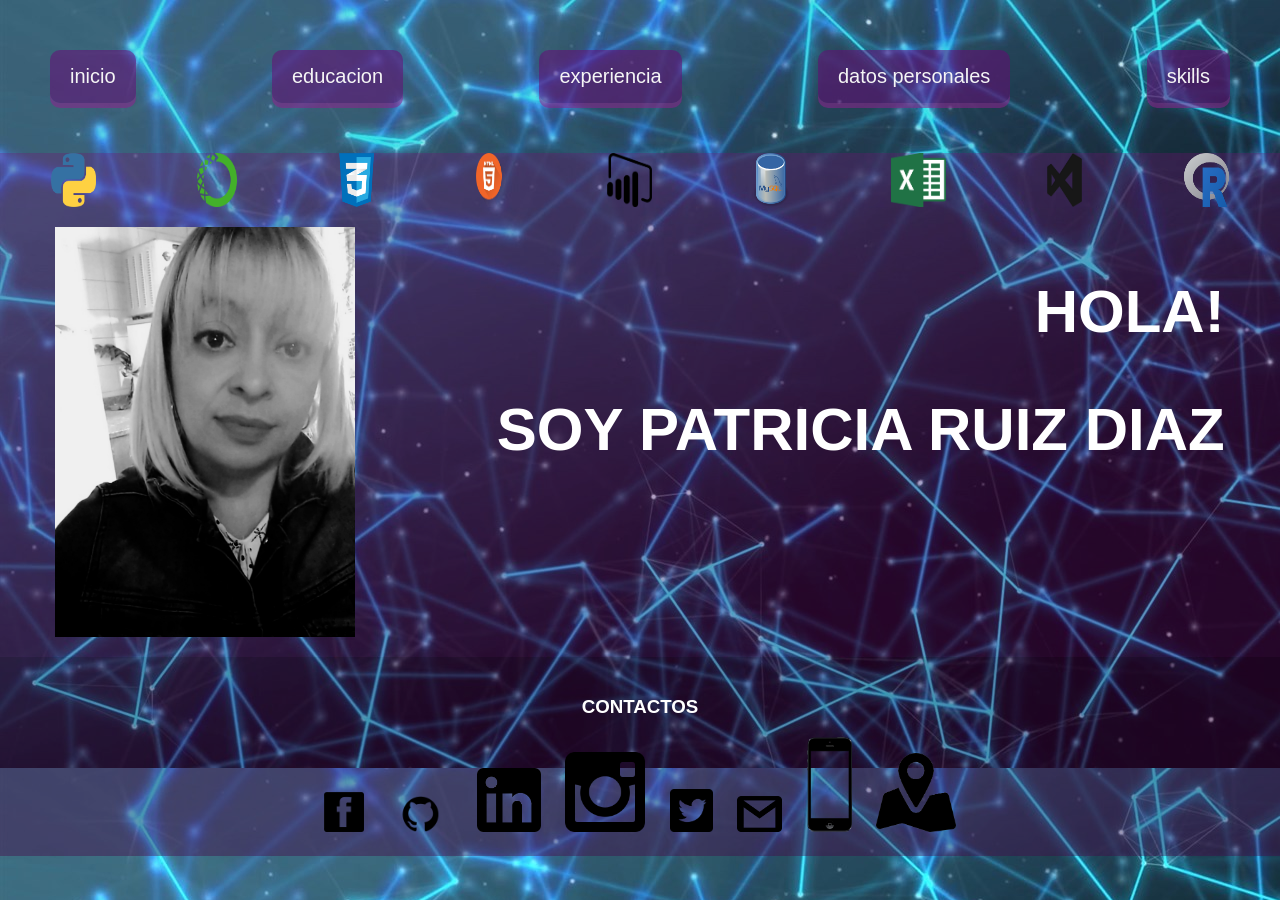
<file: index.html>
<doctype html>
<html lang="en">

<head>

    <meta charset="UTF-8">
    <meta name="viewport" content= "initial-scale=1.0", width=device-width>
    <meta http-equiv="X-UA-Compatible" content="ie=edge">

    <title>curriculum vitae PATRICIA RUIZ DIAZ </title>
    <link rel="stylesheet" type="text/css" href="style.css">
</head>


<body>
  
  <nav>
        <a target="_blank" class="botonenlacepag" href ="index.html">inicio</a>
        <a target="_blank" class="botonenlacepag" href ="educacion.html">educacion</a>
        <a target="_blank" class="botonenlacepag" href ="experiencia.html">experiencia</a>
        <a target="_blank" class="botonenlacepag" href ="datospersonales.html">datos personales</a>
        <a target="_blank" class="botonenlacepag" href ="skils.html">skills</a>
      
  </nav>
  <aside>
    <img src="logos/pythonlog.png" alt="python" width="45px"/>
    <img src="logos/anaconda.png" alt="anaconda" width="40px"/>
    <img src="logos/csslogo.png" alt="css" width="35px"/>
    <img src="logos/html5.png" alt="HTML" width="30px"/>
    <img src="logos/logopowerbi.png" alt="power bi" width="45px"/>
    <img src="logos/mysqllogo.png" alt="MySQL" width="35px"/>
    <img src="logos/excellog.png" alt="EXCEL" width="55px"/>
    <img src="logos/visuallog.png" alt="visualstudio" width="35px"/>
    <img src="logos/Rlog.png" alt="R" width="45px"/>
  </aside>
  
  
  
  <section class="contenedor">
    <div id="caja1">

      <img id="fotoperfil"  src="img/fotoperfilbn.jpg" 
      alt="foto perfil" />
    </div>    
    <br>
    <div id="caja2">
      <h1 id="titulocv" >HOLA!</h1> 
      <h1 id="titulocv" >SOY PATRICIA RUIZ DIAZ</h1>    
    </div>
  </section>
</body>

<footer>
<h3>CONTACTOS</h3>
<a href="https://es-la.facebook.com/patriciaruizdiaz2018" target="blank"><img src="logos/faclog.png" width="40"alt="logo facebook"></a>
<a href="https://github.com/perd2020" target="blank"><img src="logos/github_1.png" width="64"alt="logo github"></a>
<a href="https://www.linkedin.com/in/patricia-e-ruiz-diaz/" target="blank"><img src="logos/linklog.png" width="64"alt="logo facebook"></a>
<a href="https://www.instagram.com/cincopesosconcincuenta/?hl=es" target="blank"><img src="logos/instalog.png" width="80"alt="logo instagram"></a>
<a href="https://twitter.com/patriciaruizdi1" target="blank"><img src="logos/twiterlog.png" width="43"alt="logotweeter"></a>
<a href="https://mail.google.com/mail/u/0/#inbox" target="blank"><img src="logos/gmaillog.png" width="45"alt="logogmail "></a>
<a href="celular.html"target="blank"><img src="logos/celulog.png" width="45"alt="logocelular"></a>
<a href="https://www.google.com.ar/maps/search/del+pino+5412+cuartel+v+moreno/@-34.5576237,-58.8535153,13z/data=!3m1!4b1?dcr=0" target="balnk"><img src="logos/ubilog.png" width="80"alt="logoubicacion"></a>
</footer>
</html>
</file>
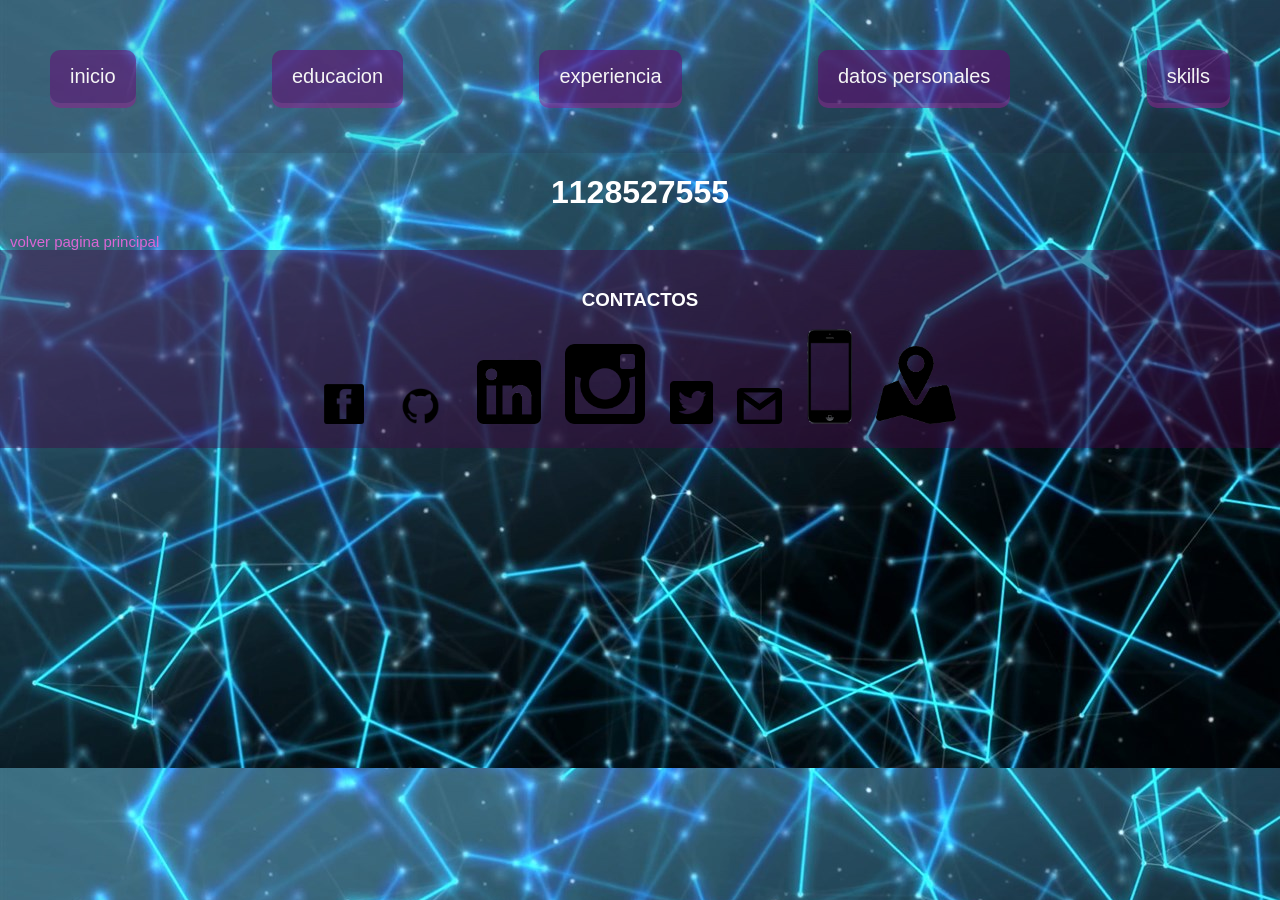
<file: celular.html>
<doctype html>
<html>
<head>
  <meta charset="utf-8">
  <meta name="viewport" content= "initial-scale1 , maximun-scale1", width=device-width>
  <link rel="stylesheet" type="text/css" href="style.css">

  <title>llamar al</title>
</head>
<body>
  <nav>

    
      <a target="_blank" class="botonenlacepag" href ="index.html">inicio</a>
      <a target="_blank" class="botonenlacepag" href ="educacion.html">educacion</a>
      <a target="_blank" class="botonenlacepag" href ="experiencia.html">experiencia</a>
      <a target="_blank" class="botonenlacepag" href ="datospersonales.html">datos personales</a>
      <a target="_blank" class="botonenlacepag" href ="skils.html">skills</a>
    
  
  </nav>
  <div>
    <h1 align center>1128527555</h1>

  </div>
  <a href="index.html">volver pagina principal</a>
</body>
<footer>

  <h3>CONTACTOS</h3>
  <a href="https://es-la.facebook.com/patriciaruizdiaz2018" target="blank"><img src="logos/faclog.png" width="40"alt="logo facebook"></a>
  <a href="https://github.com/perd2020" target="blank"><img src="logos/github_1.png" width="64"alt="logo github"></a>
  <a href="https://www.linkedin.com/in/patricia-e-ruiz-diaz/" target="blank"><img src="logos/linklog.png" width="64"alt="logo facebook"></a>
  <a href="https://www.instagram.com/cincopesosconcincuenta/?hl=es" target="blank"><img src="logos/instalog.png" width="80"alt="logo instagram"></a>
  <a href="https://twitter.com/patriciaruizdi1" target="blank"><img src="logos/twiterlog.png" width="43"alt="logotweeter"></a>
  <a href="https://mail.google.com/mail/u/0/#inbox" target="blank"><img src="logos/gmaillog.png" width="45"alt="logogmail "></a>
  <a href="celular.html"target="blank"><img src="logos/celulog.png" width="45"alt="logocelular"></a>
  <a href="https://www.google.com.ar/maps/search/del+pino+5412+cuartel+v+moreno/@-34.5576237,-58.8535153,13z/data=!3m1!4b1?dcr=0" target="balnk"><img src="logos/ubilog.png" width="80"alt="logoubicacion"></a>
    
</html>
</file>
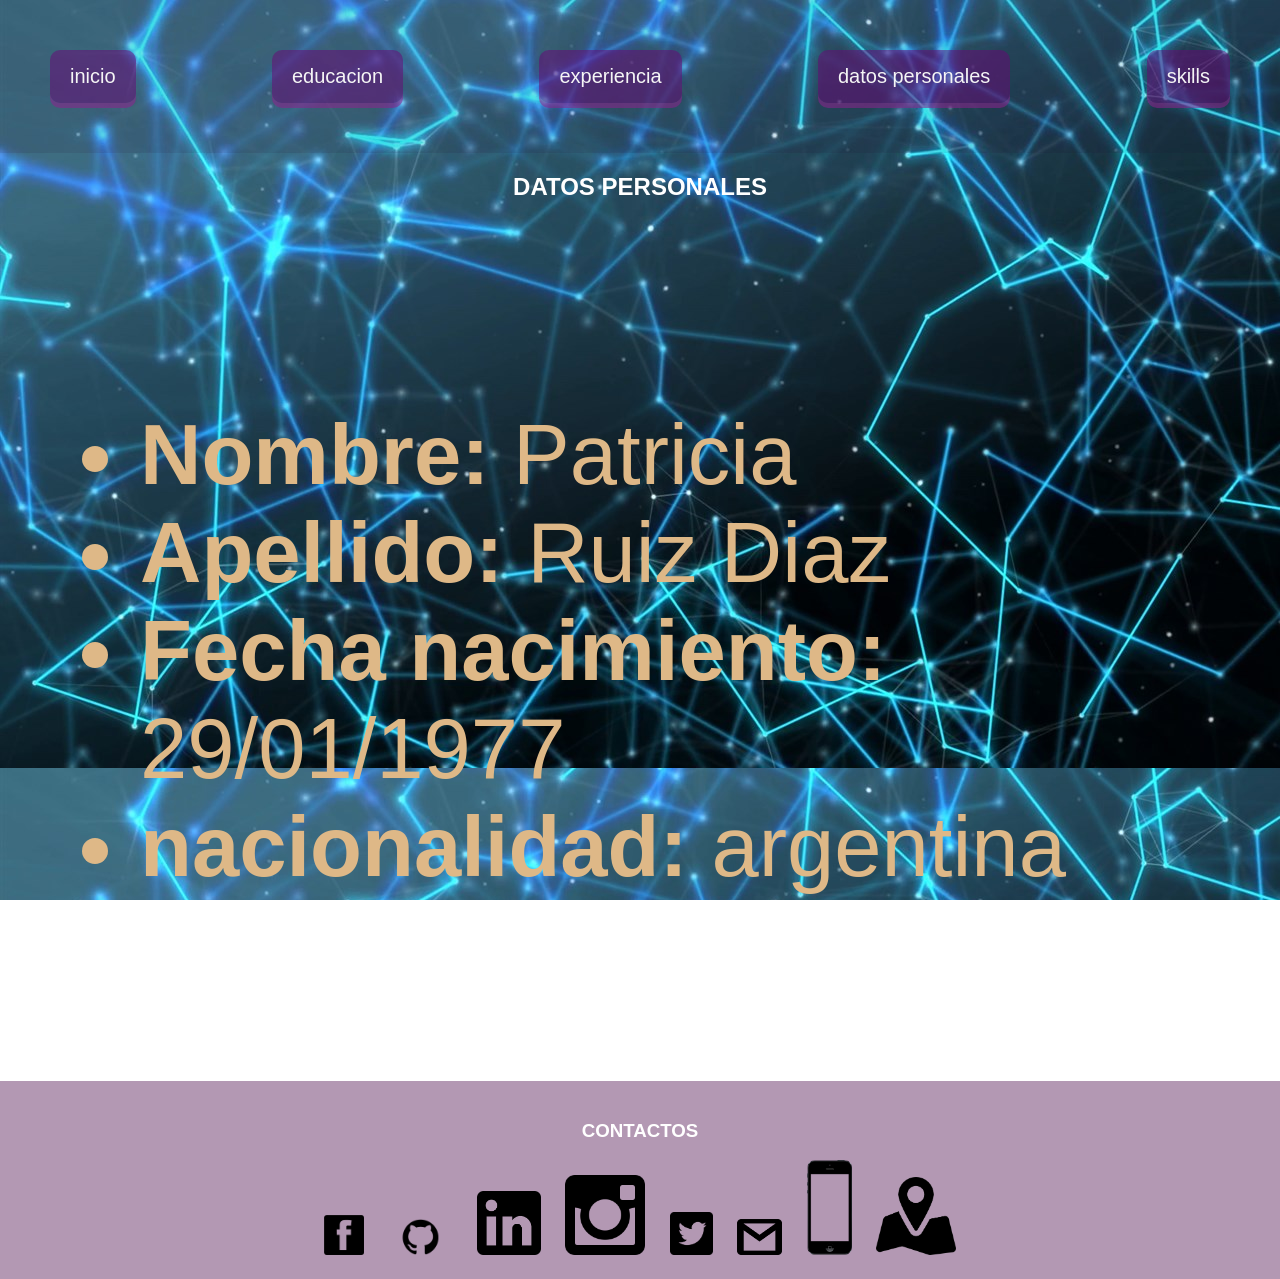
<file: datospersonales.html>
<!DOCTYPE html>
<html lang="es">
    <head>
        <meta charset=" UTF-8">
        <meta name ="viewport" content="width =device-width, initial-scale=1.0">
        <link rel="stylesheet" type="text/css" href="style.css">
    </head>

<nav>
    <a target="_blank" class="botonenlacepag" href ="index.html">inicio</a>
    <a target="_blank" class="botonenlacepag" href ="educacion.html">educacion</a>
    <a target="_blank" class="botonenlacepag" href ="experiencia.html">experiencia</a>
    <a target="_blank" class="botonenlacepag" href ="datospersonales.html">datos personales</a>
    <a target="_blank" class="botonenlacepag" href ="skils.html">skills</a>
</nav>

<body>
    
    <h2>DATOS PERSONALES</h2>
    <div class="datospersonales">

        <ul>
            <li><strong>Nombre: </strong>Patricia</li>
            <li><strong>Apellido: </strong>Ruiz Diaz</li>
            <li><strong>Fecha nacimiento: </strong>29/01/1977</li>
            <li><strong>nacionalidad: </strong>argentina</li>
        </ul>
    </div>
    



</body>
<footer>

    <h3>CONTACTOS</h3>
    <a href="https://es-la.facebook.com/patriciaruizdiaz2018" target="blank"><img src="logos/faclog.png" width="40"alt="logo facebook"></a>
    <a href="https://github.com/perd2020" target="blank"><img src="logos/github_1.png" width="64"alt="logo github"></a>
    <a href="https://www.linkedin.com/in/patricia-e-ruiz-diaz/" target="blank"><img src="logos/linklog.png" width="64"alt="logo facebook"></a>
    <a href="https://www.instagram.com/cincopesosconcincuenta/?hl=es" target="blank"><img src="logos/instalog.png" width="80"alt="logo instagram"></a>
    <a href="https://twitter.com/patriciaruizdi1" target="blank"><img src="logos/twiterlog.png" width="43"alt="logotweeter"></a>
    <a href="https://mail.google.com/mail/u/0/#inbox" target="blank"><img src="logos/gmaillog.png" width="45"alt="logogmail "></a>
    <a href="celular.html"target="blank"><img src="logos/celulog.png" width="45"alt="logocelular"></a>
    <a href="https://www.google.com.ar/maps/search/del+pino+5412+cuartel+v+moreno/@-34.5576237,-58.8535153,13z/data=!3m1!4b1?dcr=0" target="balnk"><img src="logos/ubilog.png" width="80"alt="logoubicacion"></a>
            

</footer>

</html>
</file>
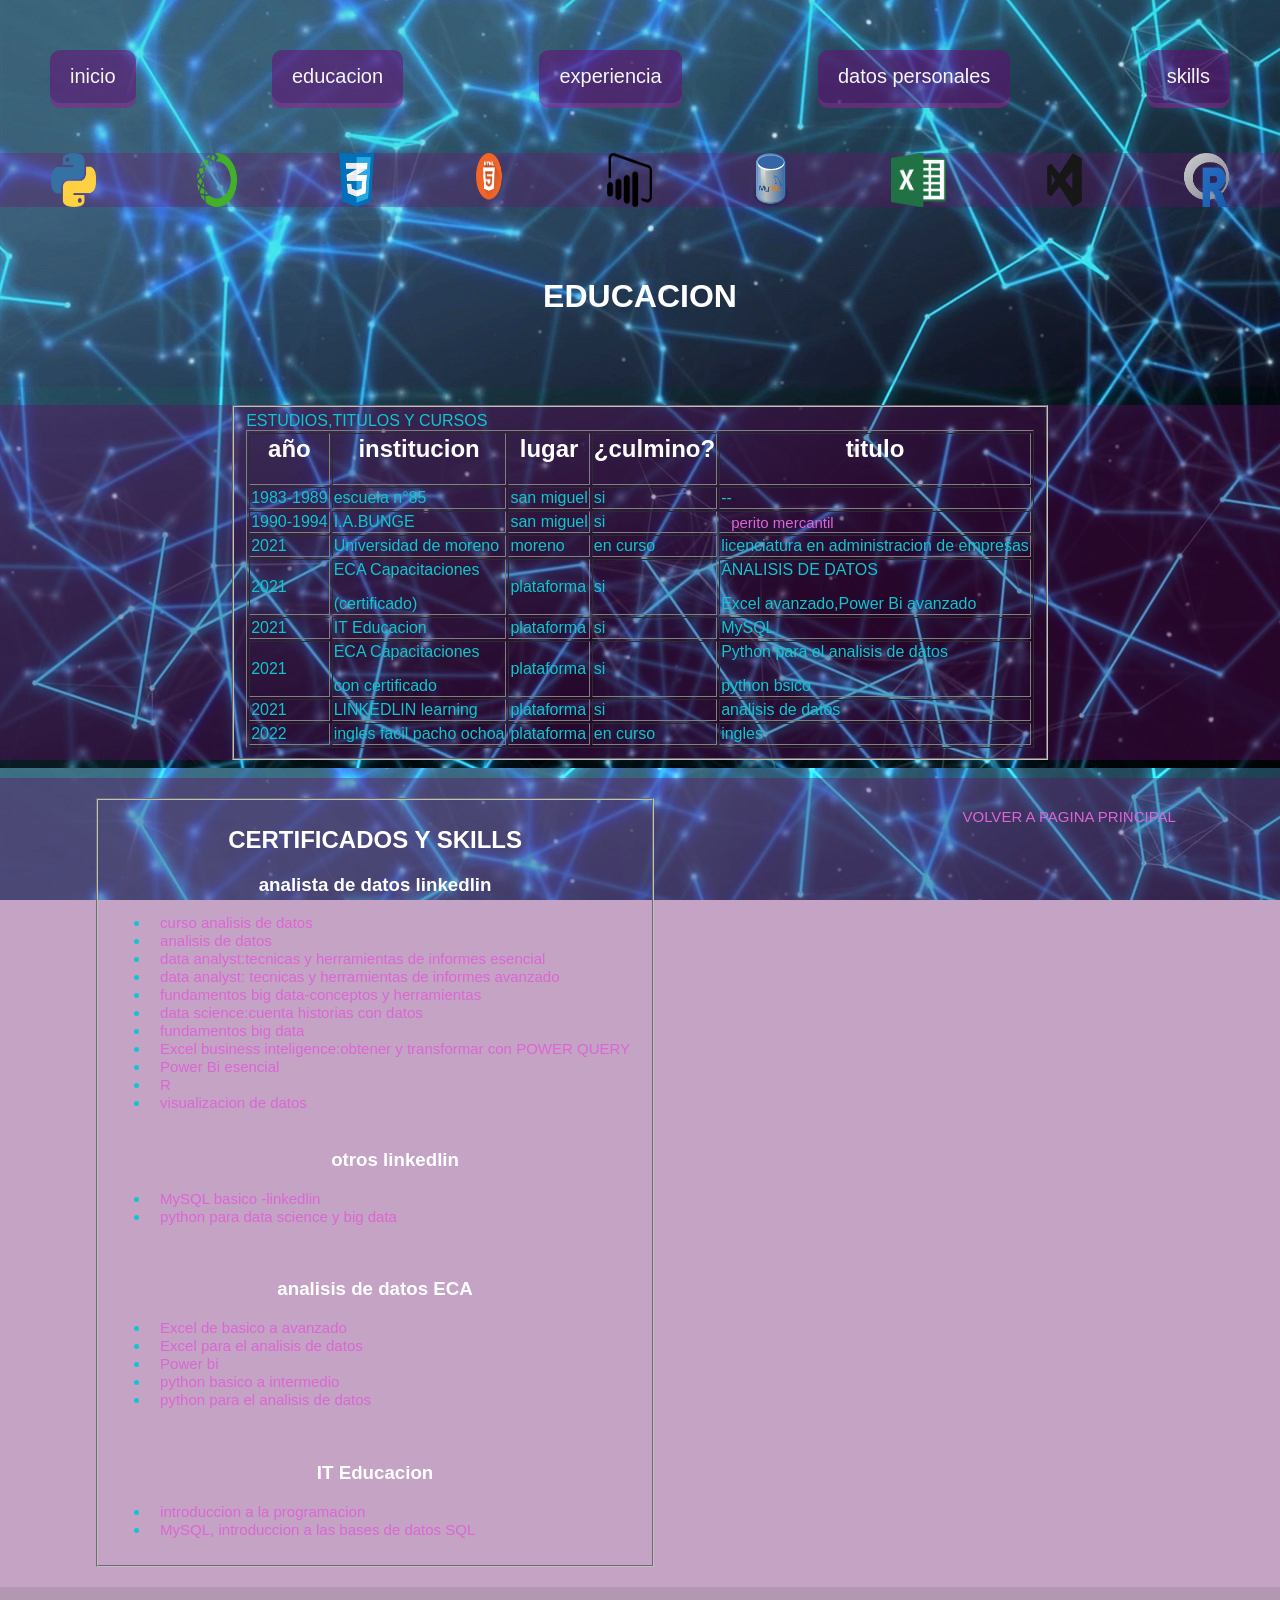
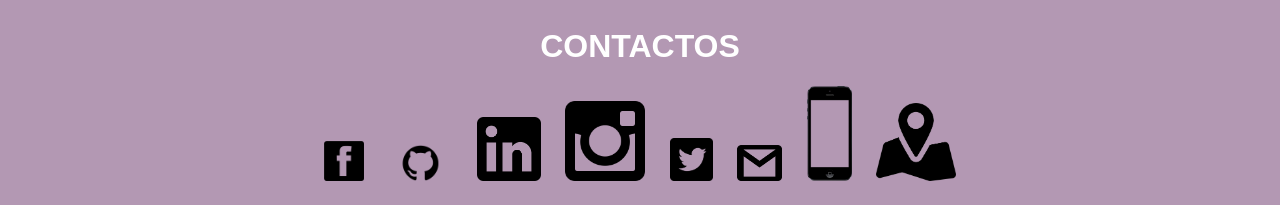
<file: educacion.html>
<doctype html>
<html>
<head>
  <meta charset="utf-8">
  <meta name="viewport" content="width=device-width,user-scalable=no">
  <title>curriculum vitae patricia ruiz diaz - educacion</title>
  <link rel="stylesheet" type="text/css" href="style.css">

</head>
<body>
  
  
  <nav>
    <a target="_blank" class="botonenlacepag" href ="index.html">inicio</a>
    <a target="_blank" class="botonenlacepag" href ="educacion.html">educacion</a>
    <a target="_blank" class="botonenlacepag" href ="experiencia.html">experiencia</a>
    <a target="_blank" class="botonenlacepag" href ="datospersonales.html">datos personales</a>
    <a target="_blank" class="botonenlacepag" href ="skils.html">skills</a>
  </nav>
  <aside>
    <img src="logos/pythonlog.png" alt="python" width="45px"/>
    <img src="logos/anaconda.png" alt="anaconda" width="40px"/>
    <img src="logos/csslogo.png" alt="css" width="35px"/>
    <img src="logos/html5.png" alt="HTML" width="30px"/>
    <img src="logos/logopowerbi.png" alt="power bi" width="45px"/>
    <img src="logos/mysqllogo.png" alt="MySQL" width="35px"/>
    <img src="logos/excellog.png" alt="EXCEL" width="55px"/>
    <img src="logos/visuallog.png" alt="visualstudio" width="35px"/>
    <img src="logos/Rlog.png" alt="R" width="45px"/>
  </aside>


  <header>

    
    <h1>EDUCACION</h1>
    
  </header>
  <br/>

  <aside>

    <fieldset>
      
      <caption> ESTUDIOS,TITULOS Y CURSOS</caption>
      <table border="1",cellpading="10",cellspacing="10">
        <thead>
          <tr>
            <th><h2>año</h2></th>
            <th><h2>institucion</h2></th>
            <th><h2>lugar</h2></th>
            <th><h2>¿culmino?</h2></th>
            <th><h2>titulo</h2></th>
            
          </tr>
        </thead>
        
        <tbody>
          
          
          <tr>
            <td>1983-1989</td>
            <td>escuela n°85</td>
            <td>san miguel</td>
            <td>si</td>
            <td>--</td>
          </tr>
          
          <tr>
            <td>1990-1994</td>
            <td>I.A.BUNGE</td>
            <td>san miguel</td>
            <td>si</td>
            <td><a target="_blank" href="certificados/analitico1.jpg">perito mercantil</a></td>
          </tr>
          
          <tr>
            <td>2021</td>
            <td>Universidad de moreno</td>
            <td>moreno</td>
            <td>en curso</td>
            <td>licenciatura en administracion de empresas</td>
          </tr>
          <tr>
            <td>2021</td>
            <td>ECA Capacitaciones<p>(certificado)</p></td>
            <td>plataforma</td>
            <td>si</td>
            <td><P>ANALISIS DE DATOS</P>Excel avanzado,Power Bi avanzado</td>
          </tr>
        
          <tr>
            <td>2021</td>
            <td>IT Educacion</td>
            <td>plataforma</td>
            <td>si</td>
            <td>MySQL</td>
          </tr>
        
          <tr>
            <td>2021</td>
            <td>ECA Capacitaciones <p>con certificado</p>
            <td>plataforma</td>
            <td>si</td>
            <td>Python para el analisis de datos<p>python bsico</p>
          </tr>
            
          <tr>
            <td>2021</td>
            <td>LINKEDLIN learning</td>
            <td>plataforma</td>
            <td>si</td>
            <td>analisis de datos</td>
          </tr>
            
          <tr>
            <td>2022</td>
            <td>ingles facil pacho ochoa</td>
            <td>plataforma</td>
            <td>en curso</td>
            <td>ingles</td>
          </tr>
            
        </tbody>
      </table>  
    </fieldset>
  </aside>
      
<br>
  <section>

    <fieldset>
      
      <h2>CERTIFICADOS Y SKILLS</h2>
      
        <h3>analista de datos linkedlin</h3>
        <ul>
          <li><a href="certificados/CertificadoDeFinalizacion_Aprende big data Analisis de datos.pdf">curso analisis de datos </a></li>
          <li><a href="certificados/CertificadoDeFinalizacion_Conviertete en data analyst.pdf">analisis de datos</a></li>
          <li><a href="certificados/CertificadoDeFinalizacion_Data analyst Tecnicas y herramientas de informes esencial.pdf">data analyst:tecnicas y herramientas de informes esencial</a></li>
          <li><a href="certificados/CertificadoDeFinalizacion_Data analyst Tecnicas y herramientas de informes avanzado.pdf">data analyst: tecnicas y herramientas de informes avanzado</a></li>
          <li><a href="certificados/CertificadoDeFinalizacion_Fundamentos de big data Tecnicas y conceptos.pdf">fundamentos big data-conceptos y herramientas</a></li>
          <li><a href="certificados/CertificadoDeFinalizacion_Aprende data science Cuenta historias con los datos.pdf">data science:cuenta historias con datos</a></li>
          <li><a href="certificados/CertificadoDeFinalizacion_Fundamentos de big data.pdf">fundamentos big data </a></li>
          <li><a href="certificados/CertificadoDeFinalizacion_Excel Business Intelligence 1 Obtener y Transformar Power Query 3652019.pdf">Excel business inteligence:obtener y transformar con POWER QUERY</a></li>
          <li><a href="certificados/CertificadoDeFinalizacion_Power BI esencial.pdf">Power Bi esencial</a></li>
          <li><a href="certificados/CertificadoDeFinalizacion_R para big data esencial.pdf">R</a></li>
          <li><a href="certificados/CertificadoDeFinalizacion_Aprende big data Visualizacion de datos.pdf">visualizacion de datos</a></li>
          
          <br>
          <h3>otros linkedlin</h3>
          <li><a href="certificados/CertificadoDeFinalizacion_MySQL_EsencialLinkedlin.pdf">MySQL basico -linkedlin</a></li>
          <li><a href="certificados/CertificadoDeFinalizacion_Python para data science y big data esencial.pdf">python para data science y big data</a></li>
        </ul>
        <br>
        <h3>analisis de datos ECA</h3>
        <ul>
          <li><a href="certificados/excel_de_basico_a_avanzado_ECA.pdf">Excel de basico a avanzado</a></li>
          <li><a href="certificados/excel para el analisis de datos ECA.pdf">Excel para el analisis de datos</a></li>
          <li><a href="certificados/power_bi_ECA.pdf">Power bi </a></li>
          <li><a href="certificados/python_de_basico_a_intermedio_ECA.pdf">python basico a intermedio</a></li>
          <li><a href="certificados/python_para_el_analisis_de_datos_ECA.pdf">python para el analisis de datos</a></li>
        </ul>
        <br>
        <h3>IT Educacion</h3>
        <ul>
          <li><a href="certificados/curso_intro_a_la_programacion_IT.pdf">introduccion a la programacion</a></li>
          <li><a href="certificados/intro_bases_de_datos_y_SQL.pdf">MySQL, introduccion a las bases de datos SQL</a></li>
        </ul>
      
    </fieldset>
    
    <br>
    <a href="index.html">VOLVER A PAGINA PRINCIPAL</a>
  </section>
</body>
<footer>
  <h1>CONTACTOS</h1>
  <a href="https://es-la.facebook.com/patriciaruizdiaz2018" target="blank"><img src="logos/faclog.png" width="40"alt="logo facebook"></a>
  <a href="https://github.com/perd2020" target="blank"><img src="logos/github_1.png" width="64"alt="logo github"></a>
  <a href="https://www.linkedin.com/in/patricia-e-ruiz-diaz/" target="blank"><img src="logos/linklog.png" width="64"alt="logo facebook"></a>
  <a href="https://www.instagram.com/cincopesosconcincuenta/?hl=es" target="blank"><img src="logos/instalog.png" width="80"alt="logo instagram"></a>
  <a href="https://twitter.com/patriciaruizdi1" target="blank"><img src="logos/twiterlog.png" width="43"alt="logotweeter"></a>
  <a href="https://mail.google.com/mail/u/0/#inbox" target="blank"><img src="logos/gmaillog.png" width="45"alt="logogmail "></a>
  <a href="celular.html"target="blank"><img src="logos/celulog.png" width="45"alt="logocelular"></a>
  <a href="https://www.google.com.ar/maps/search/del+pino+5412+cuartel+v+moreno/@-34.5576237,-58.8535153,13z/data=!3m1!4b1?dcr=0" target="balnk"><img src="logos/ubilog.png" width="80"alt="logoubicacion"></a>
</footer>
</html>
</file>
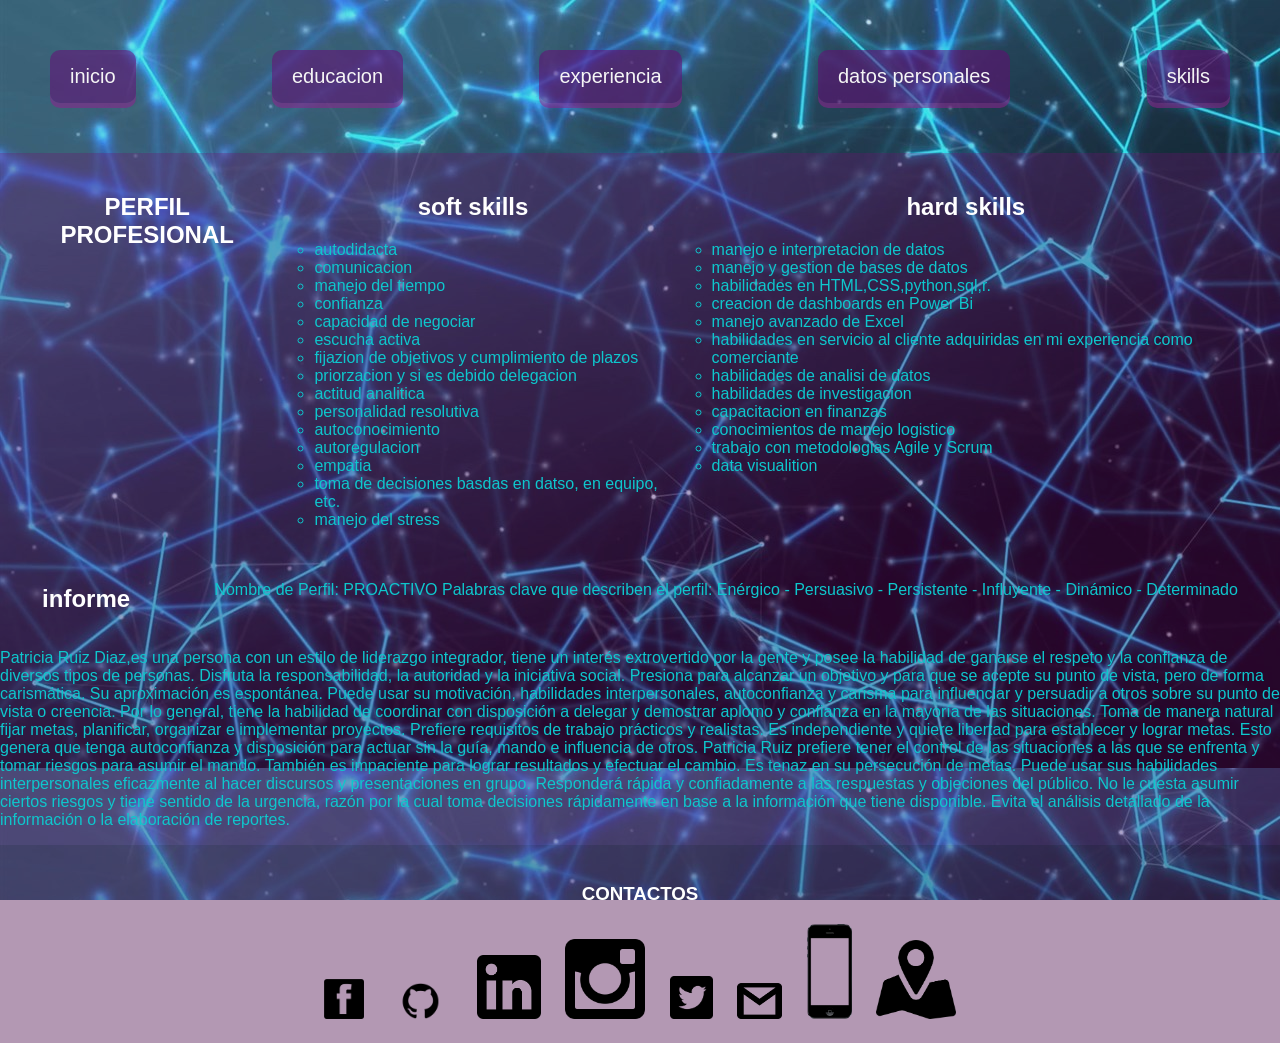
<file: skils.html>
<!DOCTYPE html>
<html lang="es">
    <head>
        <meta charset=" UTF-8">
        <meta name ="viewport" content="width =device-width, initial-scale=1.0">
        <link rel="stylesheet" type="text/css" href="style.css">
    </head>

<body>
    <nav>
    
        <a target="_blank" class="botonenlacepag" href ="index.html">inicio</a>
        <a target="_blank" class="botonenlacepag" href ="educacion.html">educacion</a>
        <a target="_blank" class="botonenlacepag" href ="experiencia.html">experiencia</a>
        <a target="_blank" class="botonenlacepag" href ="datospersonales.html">datos personales</a>
        <a target="_blank" class="botonenlacepag" href ="skils.html">skills</a>
    </nav>


    <section class="kills">
        <div><h2>PERFIL PROFESIONAL</h2></div>
        <div class="softskills">

            
            <h2>soft skills</h2>
            <ul type="circle">
                <li>autodidacta</li>
                <li>comunicacion</li>
                <li>manejo del tiempo</li>
                <li>confianza</li>
                <li>capacidad de negociar</li>
                <li>escucha activa</li>
                <li>fijazion de objetivos y cumplimiento de plazos</li>
                <li>priorzacion y si es debido delegacion</li>
                <li>actitud analitica </li>
                <li>personalidad resolutiva</li>
                <li>autoconocimiento</li>
                <li>autoregulacion</li>
                <li>empatia</li>
                <li>toma de decisiones basdas en datso, en equipo, etc.</li>
                <li>manejo del stress</li>
                    
            </ul>
        </div>
        <div class="hardskills">

            
            <h2>hard skills</h2>
            <ul type="circle">
                <li>manejo e interpretacion de datos</li>
                <li>manejo y gestion de bases de datos</li>
                <li>habilidades en HTML,CSS,python,sql,r.</li>
                <li>creacion de dashboards en Power Bi</li>
                <li>manejo avanzado de Excel</li>
                <li>habilidades en servicio al cliente adquiridas en mi experiencia como comerciante</li>
                <li>habilidades de analisi de datos </li>
                <li>habilidades de investigacion</li>
                <li>capacitacion en finanzas</li>
                <li>conocimientos de manejo logistico</li>
                <li>trabajo con metodologias Agile y Scrum</li>
                <li>data visualition</li>
                    
            </ul>
        </div>

    </section>
    <aside>
    <h2>informe </h2>
    <p>Nombre de Perfil: PROACTIVO
    Palabras clave que describen el perfil:
    Enérgico - Persuasivo - Persistente - Influyente - Dinámico - Determinado </p>
    <p>Patricia Ruiz Diaz,es una persona con un estilo de liderazgo 
        integrador, tiene un interés extrovertido por la gente y posee la habilidad de ganarse el respeto y la confianza de diversos tipos de personas. Disfruta la responsabilidad, la autoridad y la iniciativa social. Presiona para alcanzar un objetivo y para que se acepte su punto de vista, pero de forma carismática. Su aproximación es espontánea. Puede usar su motivación, habilidades interpersonales, autoconfianza y carisma para influenciar y persuadir a otros sobre su punto de vista o creencia. 
    Por lo general, tiene la habilidad de coordinar con disposición a delegar y demostrar aplomo y confianza en la mayoría de las situaciones. Toma de manera natural fijar metas, planificar, organizar e implementar proyectos. Prefiere requisitos de trabajo prácticos y realistas. 
    Es independiente y quiere libertad para establecer y lograr metas. Esto genera que tenga autoconfianza y disposición para actuar sin la guía, mando e influencia de otros. Patricia Ruiz prefiere tener el control de las situaciones a las que se enfrenta y tomar riesgos para asumir el mando. También es impaciente para lograr resultados y efectuar el cambio. Es tenaz en su persecución de metas. 
    Puede usar sus habilidades interpersonales eficazmente al hacer discursos y presentaciones en grupo. Responderá rápida y confiadamente a las respuestas y objeciones del público. No le cuesta asumir ciertos riesgos y tiene sentido de la urgencia, razón por la cual toma decisiones rápidamente en base a la información que tiene disponible. Evita el análisis detallado de la información o la elaboración de reportes.
    </p>
    </aside>
</body>

<footer>
    <h3>CONTACTOS</h3>
    <a href="https://es-la.facebook.com/patriciaruizdiaz2018" target="blank"><img src="logos/faclog.png" width="40"alt="logo facebook"></a>
    <a href="https://github.com/perd2020" target="blank"><img src="logos/github_1.png" width="64"alt="logo github"></a>
    <a href="https://www.linkedin.com/in/patricia-e-ruiz-diaz/" target="blank"><img src="logos/linklog.png" width="64"alt="logo facebook"></a>
    <a href="https://www.instagram.com/cincopesosconcincuenta/?hl=es" target="blank"><img src="logos/instalog.png" width="80"alt="logo instagram"></a>
    <a href="https://twitter.com/patriciaruizdi1" target="blank"><img src="logos/twiterlog.png" width="43"alt="logotweeter"></a>
    <a href="https://mail.google.com/mail/u/0/#inbox" target="blank"><img src="logos/gmaillog.png" width="45"alt="logogmail "></a>
    <a href="celular.html"target="blank"><img src="logos/celulog.png" width="45"alt="logocelular"></a>
    <a href="https://www.google.com.ar/maps/search/del+pino+5412+cuartel+v+moreno/@-34.5576237,-58.8535153,13z/data=!3m1!4b1?dcr=0" target="balnk"><img src="logos/ubilog.png" width="80"alt="logoubicacion"></a>
            
    
</footer>

</html>
</file>
<file: style.css>
*{
    box-sizing: border-box;

}

body{
    background-image: url("logos/fondoazul.jpg");
    background-attachment: fixed;
    font-family: Arial, Helvetica, sans-serif;
    color:hsl(182, 87%, 43%);
    margin:0;
    padding:0 ;
}

header{
    background-color: hsla(286, 78%, 22%, 0.103);
    padding: 50px;
    
    text-align: center;
        }

nav{
    display: flex;
    justify-content: space-between;
    padding: 40px;
    align-items: center;
    flex-flow: row wrap;
    background-color: hsla(286, 84%, 10%, 0.103);
    text-align: center;
    
    
}
.botonenlacepag{
    color: whitesmoke;
    background-color: rgba(106, 7, 119, 0.507);
    font-size: 20px;
    font-family:'Franklin Gothic Medium', 'Arial Narrow', Arial, sans-serif;
    padding:15px 20px;
    text-decoration: none;
    border-radius: 10px;
    box-shadow: 0px 5px 0px rgba(143, 33, 143, 0.548) ;
}

h1,h2, h3{
    text-align: center;
    color:white;
}

aside{
    display: flex;
    flex: 100px;
    flex-flow: row wrap;
    background-color:rgba(102, 12, 102, 0.377);
    justify-content: space-around;
    
}
section{
    display:flex;
    
    background-color:hsla(300, 79%, 22%, 0.377);
    padding: 20px;
    justify-content: space-around;
    align-items: stretch;
}
#caja1{
    
    align-self: center;
    justify-content: center;

}
#caja2{
    text-align: left;
    justify-content: center;
}

footer{
    background-color:hsla(300, 85%, 15%, 0.411);
    padding: 20px;
    text-align: center;
    
}

#titulocv{
    text-align: right;
    font-size: 60px;
}

#fotoperfil{
    width: 300px;

}

a{
    font-size: 15px;
    color:hsl(303, 62%, 63%);
    text-decoration: none;
    margin: 10PX 10PX 10PX 10PX;
    padding: auto;
}

a:hover{
    color: greenyellow;
    text-decoration: underline;
    background: black;
    box-shadow: 0px 2px 0px rgba(143, 33, 143, 0.548) ;
}

:active{
    box-shadow: none;
}


.datospersonales{
    display:flex;
    justify-content: center;align-items: center;

    color:burlywood;
    font-size: 85px;
    padding: 100px 100px 100px 100px;
}
</file>
